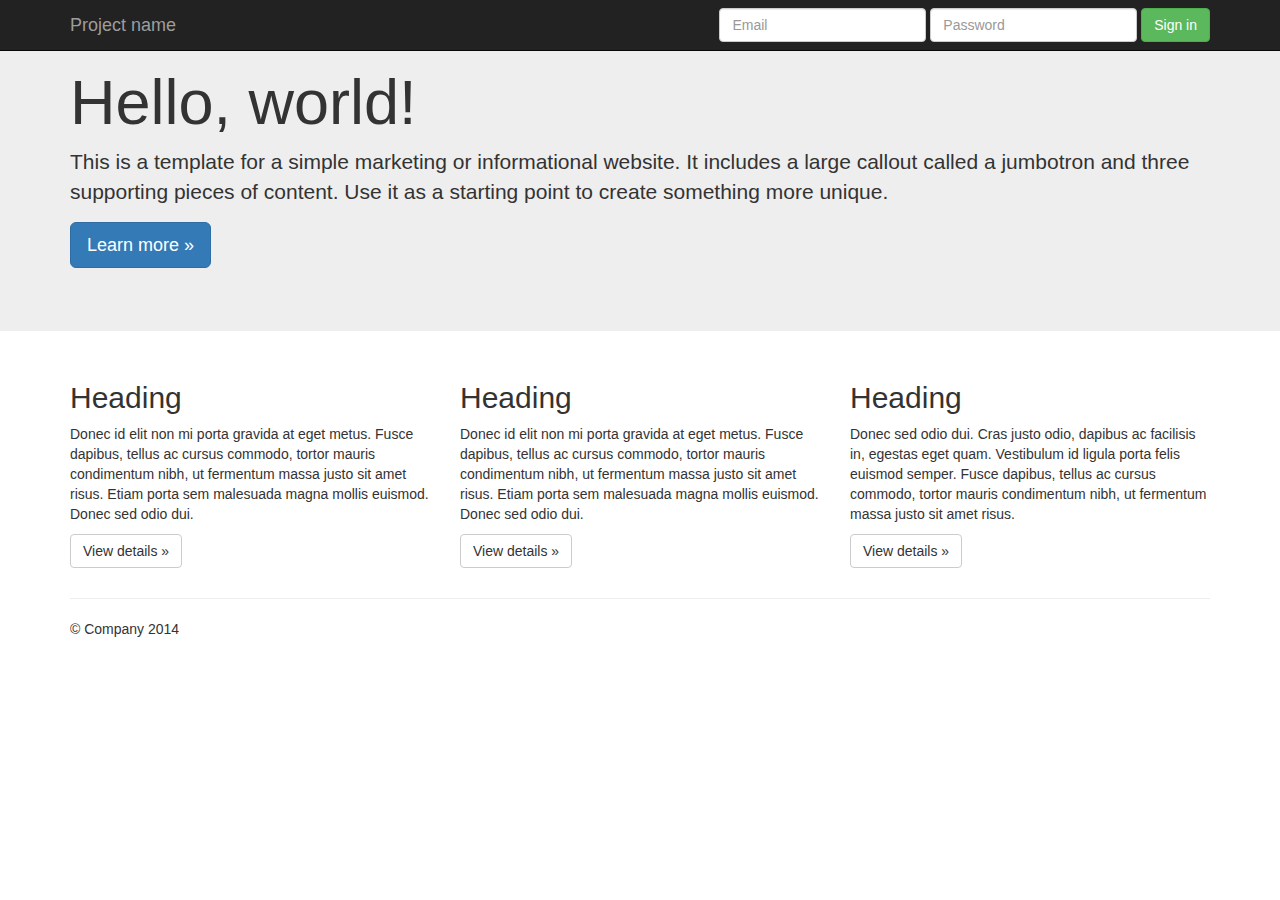
<file: index.html>
<!DOCTYPE html>
<html lang="pt-br">

  <head>
  
    <meta charset="utf-8">
    <meta http-equiv="X-UA-Compatible" content="IE=edge">
    <meta name="viewport" content="width=device-width, initial-scale=1">
    <!-- As 3 linhas acima devem estar no início da seção head -->
    <meta name="description" content="">
    <meta name="author" content="">
    <link rel="icon" href="favicon.ico">

    <title>Jumbotron Template for Bootstrap</title>

    <!-- Bootstrap core CSS -->
    <link href="css/bootstrap.min.css" rel="stylesheet">

  </head>

  <body>

    <nav class="navbar navbar-inverse navbar-fixed-top">
      <div class="container">
        <div class="navbar-header">
          <button type="button" class="navbar-toggle collapsed" data-toggle="collapse" data-target="#navbar" aria-expanded="false" aria-controls="navbar">
            <span class="sr-only">Toggle navigation</span>
            <span class="icon-bar"></span>
            <span class="icon-bar"></span>
            <span class="icon-bar"></span>
          </button>
          <a class="navbar-brand" href="#">Project name</a>
        </div>
        <div id="navbar" class="navbar-collapse collapse">
          <form class="navbar-form navbar-right">
            <div class="form-group">
              <input type="text" placeholder="Email" class="form-control">
            </div>
            <div class="form-group">
              <input type="password" placeholder="Password" class="form-control">
            </div>
            <button type="submit" class="btn btn-success">Sign in</button>
          </form>
        </div><!--/.navbar-collapse -->
      </div>
    </nav>

    <!-- Main jumbotron for a primary marketing message or call to action -->
    <div class="jumbotron">
      <div class="container">
        <h1>Hello, world!</h1>
        <p>This is a template for a simple marketing or informational website. It includes a large callout called a jumbotron and three supporting pieces of content. Use it as a starting point to create something more unique.</p>
        <p><a class="btn btn-primary btn-lg" href="#" role="button">Learn more &raquo;</a></p>
      </div>
    </div>

    <div class="container">
      <!-- Example row of columns -->
      <div class="row">
        <div class="col-md-4">
          <h2>Heading</h2>
          <p>Donec id elit non mi porta gravida at eget metus. Fusce dapibus, tellus ac cursus commodo, tortor mauris condimentum nibh, ut fermentum massa justo sit amet risus. Etiam porta sem malesuada magna mollis euismod. Donec sed odio dui. </p>
          <p><a class="btn btn-default" href="#" role="button">View details &raquo;</a></p>
        </div>
        <div class="col-md-4">
          <h2>Heading</h2>
          <p>Donec id elit non mi porta gravida at eget metus. Fusce dapibus, tellus ac cursus commodo, tortor mauris condimentum nibh, ut fermentum massa justo sit amet risus. Etiam porta sem malesuada magna mollis euismod. Donec sed odio dui. </p>
          <p><a class="btn btn-default" href="#" role="button">View details &raquo;</a></p>
       </div>
        <div class="col-md-4">
          <h2>Heading</h2>
          <p>Donec sed odio dui. Cras justo odio, dapibus ac facilisis in, egestas eget quam. Vestibulum id ligula porta felis euismod semper. Fusce dapibus, tellus ac cursus commodo, tortor mauris condimentum nibh, ut fermentum massa justo sit amet risus.</p>
          <p><a class="btn btn-default" href="#" role="button">View details &raquo;</a></p>
        </div>
      </div>

      <hr>

      <footer>
        <p>&copy; Company 2014</p>
      </footer>
    </div> <!-- /container -->


    <script src="js/jquery-2.1.4.min.js"></script>
    <script src="js/bootstrap.min.js"></script>

  </body>
</html>
</file>
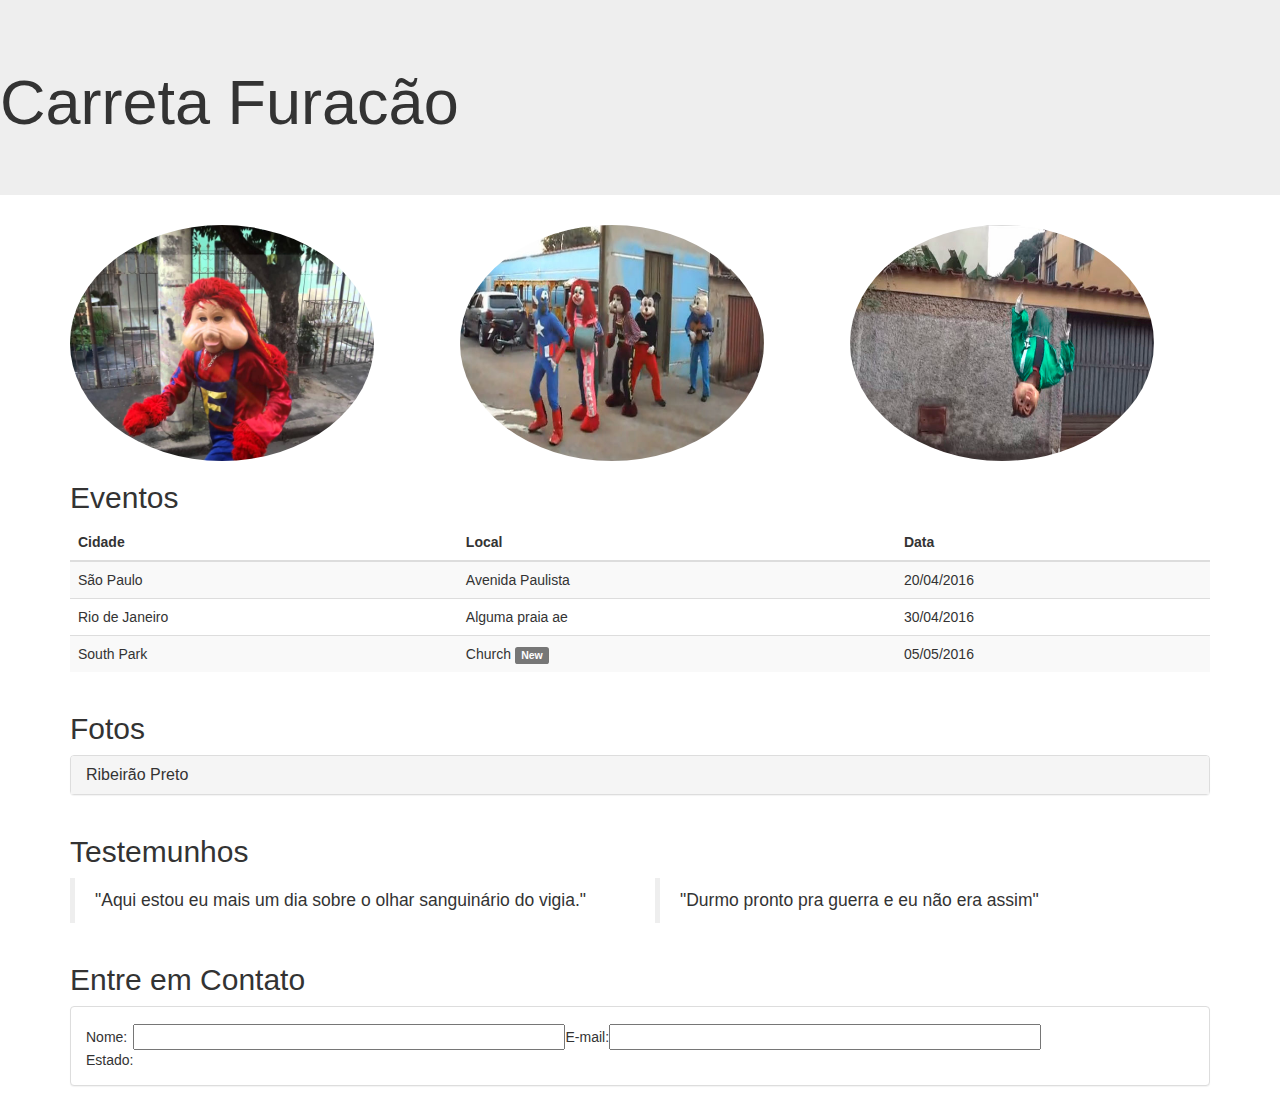
<file: Repository/Carreta Furacão/Exercicio.html>
<!DOCTYPE html>
<html lang="en">
<head>
  <title>Carreta Furacão</title>
  <meta charset="utf-8">
  <meta name="viewport" content="width=device-width, initial-scale=1">
  <link rel="stylesheet" href="http://maxcdn.bootstrapcdn.com/bootstrap/3.3.6/css/bootstrap.min.css">
  <script src="https://ajax.googleapis.com/ajax/libs/jquery/1.12.0/jquery.min.js"></script>
  <script src="http://maxcdn.bootstrapcdn.com/bootstrap/3.3.6/js/bootstrap.min.js"></script>
</head>
<body>
 <div class="jumbotron">
    <h1>Carreta Furacão</h1>      
  </div>
<div class="container">
 	<div class="row">
    	<div class="col-sm-4">
        <img src="maxresdefault.jpg" class="img-circle" alt="maxres" width="304" height="236">
        </div>
        <div class="col-sm-4">
        <img src="carreta-furacao.jpg" class="img-circle" alt="carreta" width="304" height="236">
        </div>
        <div class="col-sm-4">
        <img src="carreta2.jpg" class="img-circle" alt="furacão" width="304" height="236">
        </div>
</div>
<div class="row">
	<div class="col-sm-12">
      <h2>Eventos</h2>
      <table class="table table-striped">
<thead>
        	<tr>
            	<th>Cidade</th>
                <th>Local</th>
                <th>Data</th>
  </tr>
        </thead>
        <tbody>
        	<tr>
            	<td>São Paulo</td>
                <td>Avenida Paulista</td>
                <td>20/04/2016</td>
            </tr>
        	<tr>
            	<td>Rio de Janeiro</td>
                <td>Alguma praia ae</td>
                <td>30/04/2016</td>
            </tr>
            <tr>
            	<td>South Park</td>
                <td>Church <span class="label label-default">New</span></td>
                <td>05/05/2016</td>
            </tr>
        </tbody>
    </table>
    	</div>
	</div>
</div>    
<div class="container">
	<h2>Fotos</h2>
        <div class="panel-group">
	  <div class="panel panel-default">
		<div class="panel-heading">
		  <h4 class="panel-title">
			<a data-toggle="collapse" href="#collapse1">Ribeirão Preto</a>
		  </h4>
 		</div>
        <div id="collapse1" class="panel-collapse collapse">
        <div class="panel-body">
        	<div class="row">
            	<div class="col-sm-4">
                <img src="Rec1.jpg" class="img-circle" alt="ribe" width="304" height="236">
            	</div>
                <div class="col-sm-4">
                <img src="Rec2.jpg" class="img-circle" alt="ribe" width="304" height="236">
                </div>
                <div class="col-sm-4">
                <img src="Rec3.jpg" class="img-circle" alt="ribe" width="304" height="236">
                </div>
            </div>
		</div>
		</div>
      </div>
        </div> 
</div>           
<div class="container">
	<div class="row">
    	<div class="col-sm-12">
        	<h2>Testemunhos</h2>
    <div class="row">
    	<div class="col-sm-6">
        	<blockquote cite="Fofão"> 
            	<p>"Aqui estou eu mais um dia sobre o olhar sanguinário do vigia."</p> 
             </blockquote>
        </div>         
        <div class="col-sm-6">
        	<blockquote cite="Ben10">
            	<p>"Durmo pronto pra guerra e eu não era assim"</p>
            </blockquote>
        </div>
     </div>
        </div>
	</div>
</div>
<div class="container">
	<h2>Entre em Contato</h2>
    	<div class="panel panel-default">
    		<div class="panel-body">
            <table>
                 <tr>
                    <div class="row">
                    	<div class="col-sm-6">
                    	<td>Nome: </td>
                 			<td><input type="text" name="nome" size="50"> </td>
                        </div>                 
                 		<div class="col-sm-6">
                        <td>E-mail: </td>
                    		<td><input type="text" name="E-mail" size="50"> </td>
                        </div>
                 	</div>
                 </tr>
                 <tr>
                    <div class="row">
                 	<td>Estado: </td>
                    	<td>
                        	<div class="dropdown">
                            </div>
                        </td>
                 	</div>
                 </tr>
             </table>
             </div>
         </div>            	
</div>    
  
	</body>
</html>
</file>
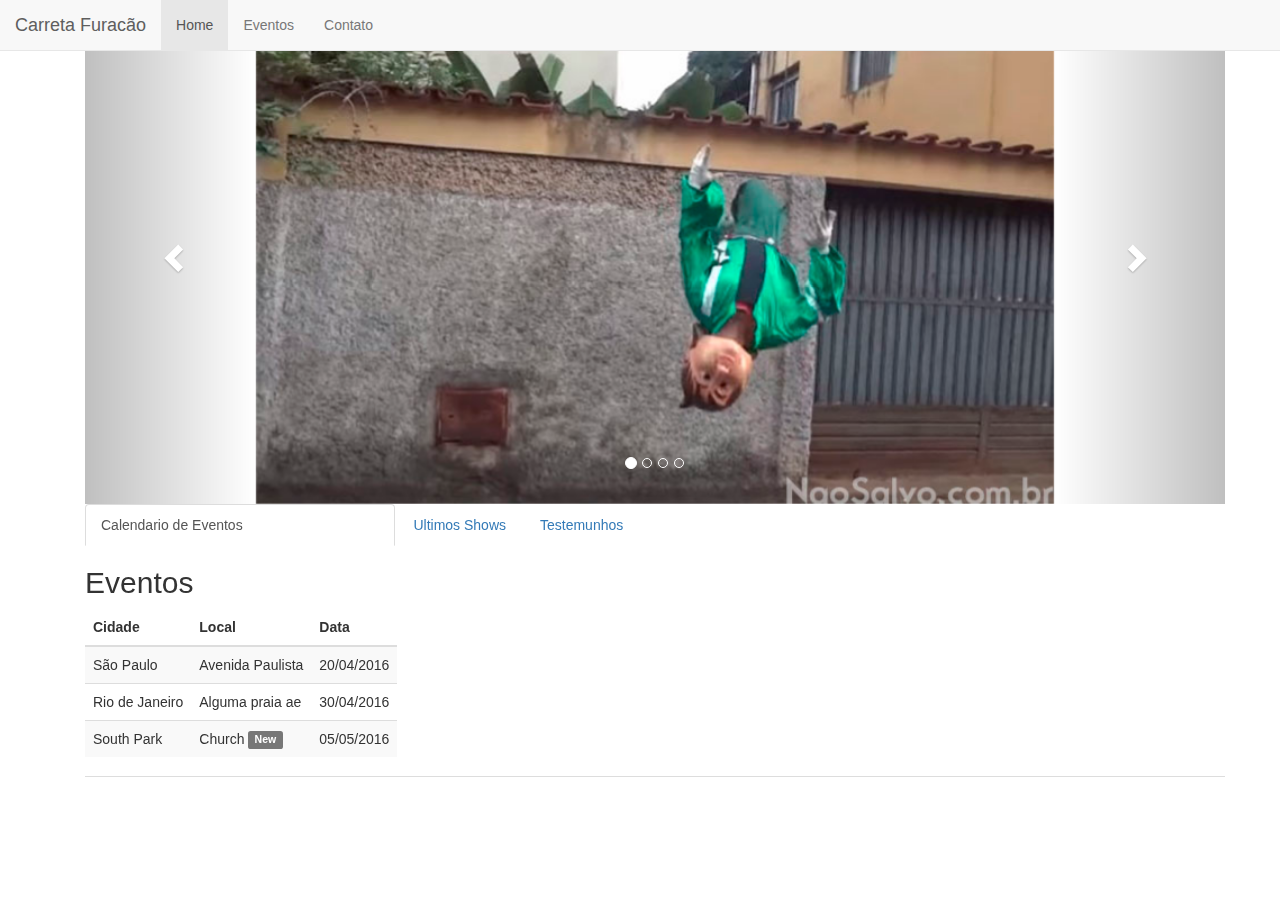
<file: Repository/Carreta2/carreta.html>
﻿<!doctype html>
<html>
<head>
	<title>Carreta Furacão</title>
	<meta charset="utf-8">
	<meta name="viewport" content="width=device-width, initial-scale=1">
    <link rel="stylesheet" href="http://maxcdn.bootstrapcdn.com/bootstrap/3.3.6/css/bootstrap.min.css">
    <script src="https://ajax.googleapis.com/ajax/libs/jquery/1.12.0/jquery.min.js"></script>
	<script src="http://maxcdn.bootstrapcdn.com/bootstrap/3.3.6/js/bootstrap.min.js"></script>
</head>

<body>
	<nav class="navbar navbar-default navbar-fixed-top">
  <div class="container-fluid">
    <div class="navbar-header">
      <button type="button" class="navbar-toggle" data-toggle="collapse" data-target="#myNavbar">
        <span class="icon-bar"></span>
        <span class="icon-bar"></span>
        <span class="icon-bar"></span>                        
      </button>
      <a class="navbar-brand" href="#">Carreta Furacão</a>
    </div>
	<div class="collapse navbar-collapse" id="myNavbar">
		<ul class="nav navbar-nav">
		  <li class="active"><a href="#">Home</a></li>
		  <li><a href="#">Eventos</a></li>
		  <li><a href="#">Contato</a></li>  
		</ul>
	</div>
  </div>
</nav>
<section>
	<div class="container">
    	<style>
  .carousel-inner > .item > img,
  .carousel-inner > .item > a > img {
      width: 70%;
      margin: auto;
  }
  </style>
<div class="container">
  <div id="myCarousel" class="carousel slide" data-ride="carousel">
    <!-- Indicators -->
    <ol class="carousel-indicators">
      <li data-target="#myCarousel" data-slide-to="0" class="active"></li>
      <li data-target="#myCarousel" data-slide-to="1"></li>
      <li data-target="#myCarousel" data-slide-to="2"></li>
      <li data-target="#myCarousel" data-slide-to="3"></li>
    </ol>

    <!-- Wrapper for slides -->
    <div class="carousel-inner" role="listbox">
      <div class="item active">
        <img src="carreta2.jpg" alt="carreta1" width="360" height="245">
      </div>
      <div class="item">
        <img src="carreta-furacao.jpg" alt="carreta2" width="360" height="245">
      </div>  
      <div class="item">
        <img src="maxresdefault.jpg" alt="carreta3" width="360" height="245">
      </div>  
      <div class="item">
        <img src="Rec1.jpg" alt="carreta4" width="360" height="245">
    </div>

    <!-- Left and right controls -->
    <a class="left carousel-control" href="#myCarousel" role="button" data-slide="prev">
      <span class="glyphicon glyphicon-chevron-left" aria-hidden="true"></span>
      <span class="sr-only">Previous</span>
    </a>
    <a class="right carousel-control" href="#myCarousel" role="button" data-slide="next">
      <span class="glyphicon glyphicon-chevron-right" aria-hidden="true"></span>
      <span class="sr-only">Next</span>
    </a>
  	</div>
  </div>
</div>
<div class="container">
	<ul class="nav nav-tabs">
	  <li class="active"><a href="#">Calendario de Eventos</a>
      	<div class="row">
	<div class="col-sm-12">
      <h2>Eventos</h2>
      <table class="table table-striped">
<thead>
        	<tr>
            	<th>Cidade</th>
                <th>Local</th>
                <th>Data</th>
  </tr>
        </thead>
        <tbody>
        	<tr>
            	<td>São Paulo</td>
                <td>Avenida Paulista</td>
                <td>20/04/2016</td>
            </tr>
        	<tr>
            	<td>Rio de Janeiro</td>
                <td>Alguma praia ae</td>
                <td>30/04/2016</td>
            </tr>
            <tr>
            	<td>South Park</td>
                <td>Church <span class="label label-default">New</span></td>
                <td>05/05/2016</td>
            </tr>
        </tbody>
    </table>
    	</div>
	</div>    
      </li>
	  <li><a href="#">Ultimos Shows</a>
      	 	
      </li>
	  <li><a href="#">Testemunhos</a></li>
	</ul>
</div>
<div class="container">
</div>
</section>
</body>
</html>
</file>
